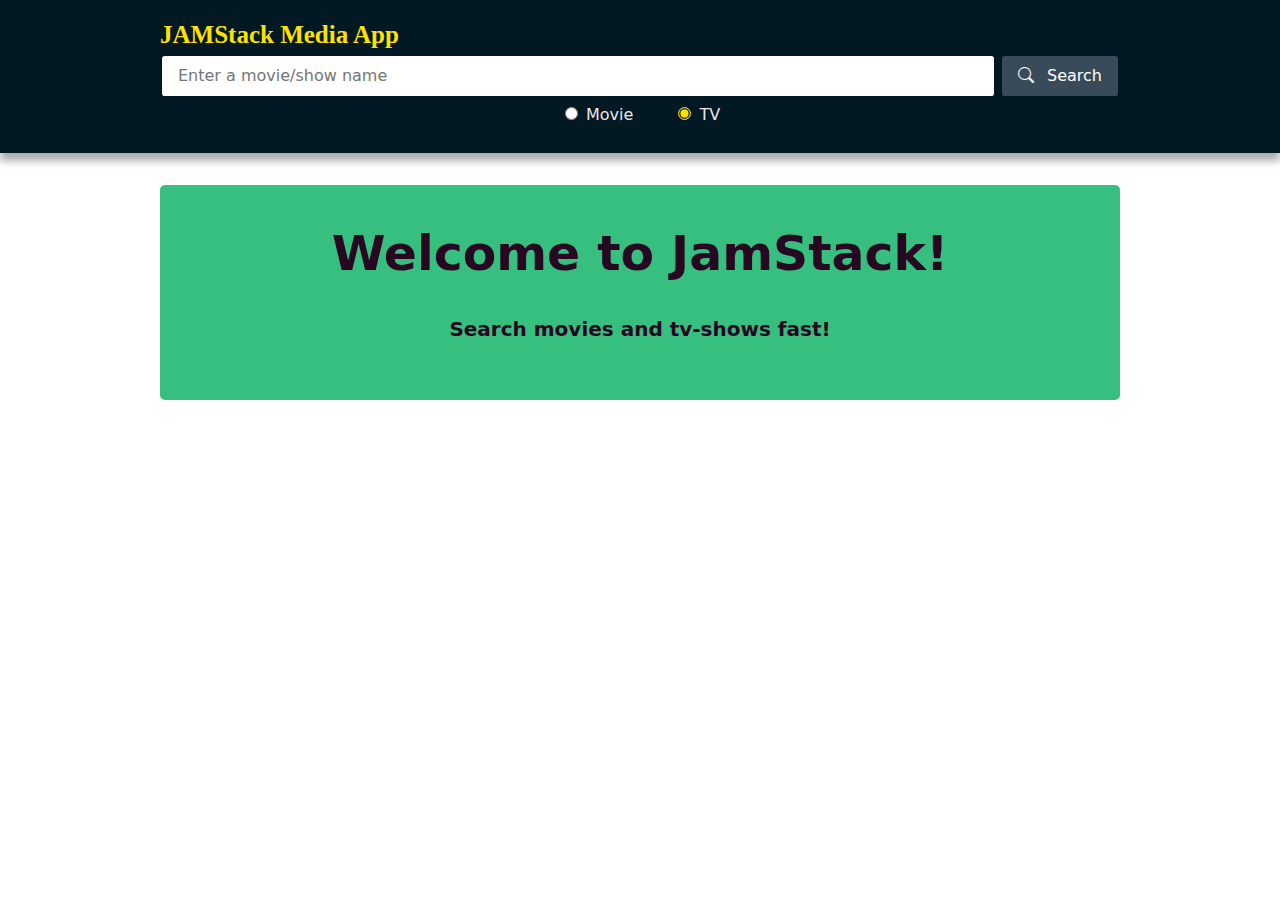
<file: index.html>
<!DOCTYPE html>
<html lang="en">
  <head>
    <meta charset="UTF-8" />
    <meta http-equiv="X-UA-Compatible" content="IE=edge" />
    <meta name="viewport" content="width=device-width, initial-scale=1.0" />
    <title>Search Movies & TV Shows</title>
    <link rel="stylesheet" href="./css/main.css" />
    <script src="./js/main.js" defer type="module"></script>
    <meta
      http-equiv="Content-Security-Policy"
      content="default-src  'self'; 
             img-src 'self' https://* *.themoviedb.org;
             script-src 'self' 'unsafe-inline';
             style-src 'self' 'unsafe-inline' *.googleapis.com *.jsdelivr.net;
             font-src 'self' fonts.gstatic.com *.jsdelivr.net;
             connect-src 'self' *.themoviedb.org;"
    />
  </head>

  <body id="main">
    <header class="header shadow-1">
      <div class="container">
        <h1 class="header--title">
          <a href="." class="header--title">JAMStack Media App</a>
        </h1>
        <section class="search-container">
          <form data-jamstack="form" class="search-form">
            <div class="search-form-input">
              <label
                for="movieField"
                class="visuallyHidden color-light"
                aria-hidden="true"
                >Movie</label
              >
              <input
                type="text"
                name="movieField"
                id="movieField"
                data-jamstack="search-input"
                class="nav__search__name form-item-expand"
                placeholder="Enter a movie/show name"
              />
            </div>
            <div class="search-form-submit">
              <button
                type="submit"
                class="btn btn--search form-item-expand"
                aria-label="Search"
              >
                <i class="bi bi-search search-form-icon"></i>
                Search
              </button>
            </div>
            <div class="search-form-filter">
              <!-- radio-btn-tv -->
              <fieldset class="search-form-filter">
                <legend class="visuallyHidden"></legend>

                <!-- radio-btn-movie -->
                <div>
                  <input
                    type="radio"
                    id="movie"
                    name="filter"
                    value="movie"
                    data-jamstack="search-movie"
                    class="search-form-radio"
                  />
                  <label class="color-light search-label" for="movie"
                    >Movie</label
                  >
                </div>

                <div>
                  <input
                    type="radio"
                    id="tv"
                    name="filter"
                    value="tv"
                    data-jamstack="search-tv"
                    class="search-form-radio"
                  />
                  <label class="color-light search-label" for="tv">TV</label>
                </div>
              </fieldset>
            </div>
          </form>
        </section>
      </div>
    </header>

    <main>
      <div class="container">
        <div
          class="message-container"
          id="message-container"
          data-jamstack="message"
        ></div>

        <div class="error-container" data-jamstack="error"></div>

        <div class="result-container" data-jamstack="result">
          <div class="pagination-container" data-jamstack="pagination"></div>

          <div class="result-header" data-jamstack="result-header"></div>

          <div class="pagination-container" data-jamstack="pagination"></div>
        </div>
      </div>
    </main>

    <footer></footer>
  </body>
</html>
</file>
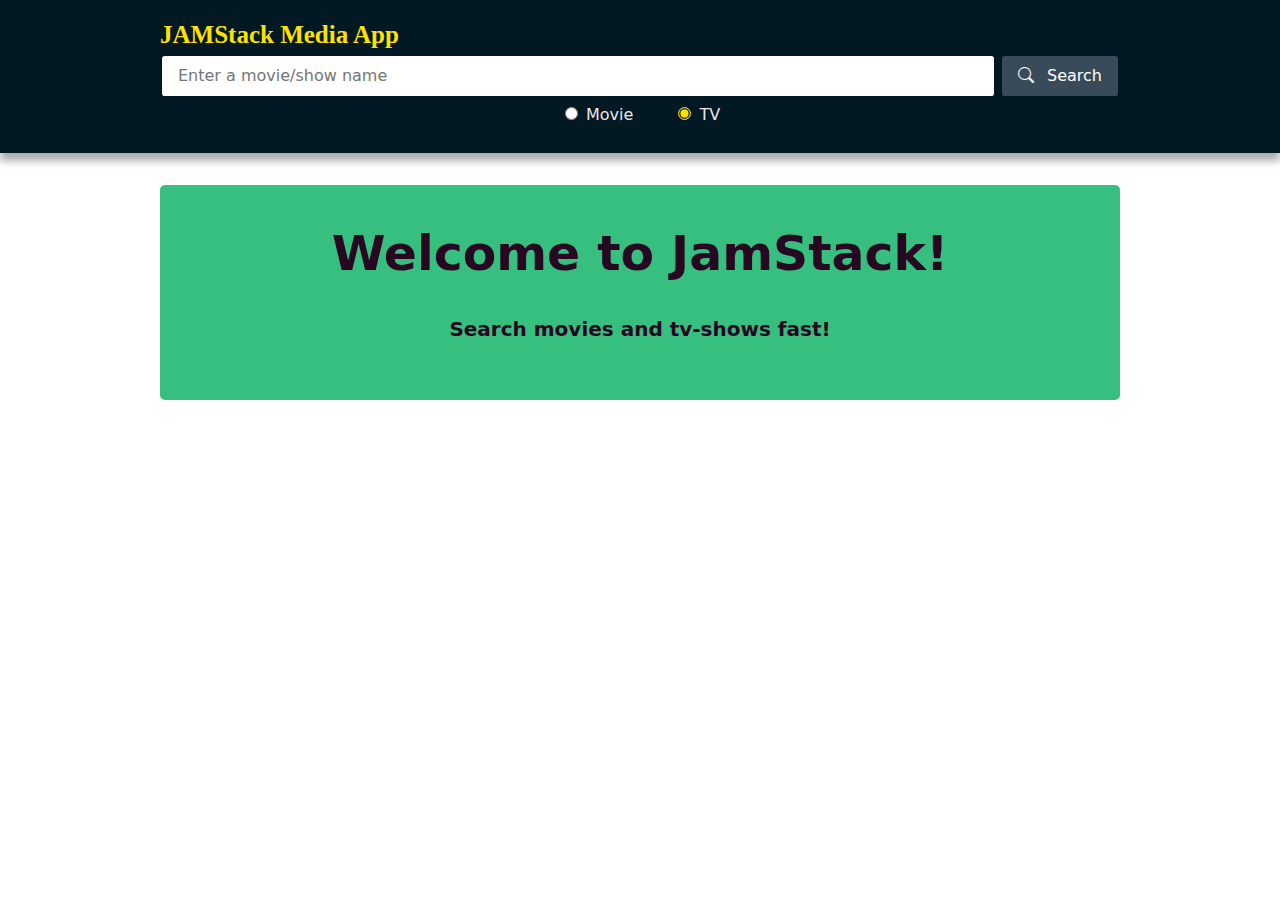
<file: credits.html>
<!DOCTYPE html>
<html lang="en">
  <head>
    <meta charset="UTF-8" />
    <meta http-equiv="X-UA-Compatible" content="IE=edge" />
    <meta name="viewport" content="width=device-width, initial-scale=1.0" />
    <meta
      http-equiv="Content-Security-Policy"
      content="default-src  'self'; 
           img-src 'self' https://* *.themoviedb.org;
           script-src 'self' 'unsafe-inline';
           style-src 'self' 'unsafe-inline' *.googleapis.com *.jsdelivr.net;
           font-src 'self' fonts.gstatic.com *.jsdelivr.net;
           connect-src 'self' *.themoviedb.org;"
    />
    <title>Cast Details</title>
    <link rel="stylesheet" href="./css/main.css" />
    <script src="./js/main.js" defer type="module"></script>
  </head>
  <body id="credits">
    <header class="header shadow-1">
      <div class="container">
        <h1 class="header--title">
          <a href="." class="header--title">JAMStack Media App</a>
        </h1>
        <section class="search-container">
          <form data-jamstack="form" class="search-form">
            <div class="search-form-input">
              <label
                for="movieField"
                class="visuallyHidden color-light"
                aria-hidden="true"
                >Movie</label
              >
              <input
                type="text"
                name="movieField"
                id="movieField"
                data-jamstack="search-input"
                class="nav__search__name form-item-expand"
                placeholder="Enter a movie/show name"
              />
            </div>
            <div class="search-form-submit">
              <button
                type="submit"
                class="btn btn--search form-item-expand"
                aria-label="Search"
              >
                <i class="bi bi-search search-form-icon"></i>
                Search
              </button>
            </div>
            <div class="search-form-filter">
              <!-- radio-btn-tv -->
              <fieldset class="search-form-filter">
                <legend class="visuallyHidden"></legend>
                <!-- radio-btn-movie -->
                <div>
                  <input
                    type="radio"
                    id="movie"
                    name="filter"
                    value="movie"
                    data-jamstack="search-movie"
                    class="search-form-radio"
                  />
                  <label class="color-light search-label" for="movie"
                    >Movie</label
                  >
                </div>
                <div>
                  <input
                    type="radio"
                    id="tv"
                    name="filter"
                    value="tv"
                    data-jamstack="search-tv"
                    class="search-form-radio"
                  />
                  <label class="color-light search-label" for="tv">TV</label>
                </div>
              </fieldset>
            </div>
          </form>
        </section>
      </div>
    </header>

    <main>
      <div class="container">
        <div
          class="message-container"
          id="message-container"
          data-jamstack="message"
        ></div>
        <div class="error-container" data-jamstack="error"></div>

        <div class="credit-result-container" data-jamstack="result">
          <div class="result-header" data-jamstack="result-header"></div>
        </div>
      </div>
    </main>
  </body>
</html>
</file>
<file: css/main.css>
@import url("https://cdn.jsdelivr.net/npm/bootstrap-icons@1.10.2/font/bootstrap-icons.css");

@import url("https://fonts.googleapis.com/css2?family=Bungee&family=Lato:ital,wght@0,400;0,700;1,400;1,700&display=swap");

/* Box sizing rules */
*,
*::before,
*::after {
  box-sizing: border-box;
}

/* Remove default margin */
h1,
h2,
h3,
h4,
h5,
h6,
p,
figure,
blockquote,
ul,
ol,
dl,
dd {
  margin: 0 0 1.5rem;
}

/* Remove list styles on ul, ol elements with a list role, which suggests default styling will be removed */
ul[role="list"],
ol[role="list"] {
  list-style: none;
}

/* Set core root defaults */
html:focus-within {
  scroll-behavior: smooth;
}

html {
  line-height: 1.5;
  font-family: Lato, system-ui, -apple-system, BlinkMacSystemFont, "Segoe UI",
    Oxygen, Ubuntu, Cantarell, "Open Sans", "Helvetica Neue", sans-serif;

  /* font-family: "Bungee", cursive; */
}

/* Set core body defaults */
body {
  min-height: 100vh;
  text-rendering: optimizeSpeed;
  line-height: 1.5;
  margin: 0;
  padding-bottom: 3rem;
}

/* A elements that don't have a class get default styles */
a {
  text-decoration-skip-ink: auto;
  color: #36bf7f;
}

a:hover,
a:focus {
  color: #d96666;
}

/* Make images easier to work with */
img,
picture,
svg {
  max-width: 100%;
  display: block;
}

svg {
  fill: currentColor;
}

svg:not(:root) {
  overflow: hidden;
}

/* Inherit fonts for inputs and buttons */
input,
button,
textarea,
select {
  font: inherit;
}

/* Remove all animations, transitions and smooth scroll for people that prefer not to see them */
@media (prefers-reduced-motion: reduce) {
  html:focus-within {
    scroll-behavior: auto;
  }

  *,
  *::before,
  *::after {
    animation-duration: 0.01ms !important;
    animation-iteration-count: 1 !important;
    transition-duration: 0.01ms !important;
    scroll-behavior: auto !important;
  }
}

:root {
  --bg-color: #021822;
  --bg-color-dark: #042331;
  --bg-color-light: #8bbed6;

  --text-color-light: #eee5e9;
  --text-color-dark: hsl(309, 70%, 9%);
  --text-color-dark-1: hsl(309, 70%, 19%);
  --accent-color: #fff;
  --accent-color: rgb(93, 93, 190);

  --color-yellow: hsl(53, 100%, 50%);
  accent-color: var(--color-yellow);
  --fav--color: hsl(208, 28%, 12%);

  --font-h1: 1.802rem;
  --font-h2: 1.602rem;
  --font-h3: 1.424rem;
  --font-h4: 1.266rem;
  --font-h5: 1.125rem;
  --font-h6: 1rem;
  --font-small: 0.889rem;

  --high--popularity: #a21b1b;
  --medium-popularity: #0c5f0c;
  --low-popularity: #174fa7;
  --no-popularity: #3e3e3e;
}

.visuallyHidden:not(:focus):not(:active) {
  position: absolute;
  width: 1px;
  height: 1px;
  margin: -1px;
  border: 0;
  padding: 0;
  white-space: nowrap;
  overflow: hidden;
  clip-path: inset(100%);
  clip: rect(00 0 0);
}

body {
  color: var(--text-color-dark);
  display: flex;
  flex-direction: column;
}

main {
  flex: 1;
}

.shadow-1 {
  box-shadow: 0 0.5rem 0.5rem #0005;
}

.container {
  max-width: min(60em, 80%);
  margin: 0 auto;
}

.link-dark {
  text-decoration-skip-ink: auto;
  color: var(--text-color-dark);
}

.link-dark:hover,
.link-dark:focus {
  color: var(--text-color-dark-1);
}

input[type="radio"] {
  /* width: 1.25em;
  height: 1.25em; */
}

fieldset {
  border: 0;
  display: flex;
}

.font-h1 {
  font-size: var(--font-h1);
}
.font-h2 {
  font-size: var(--font-h2);
}
.font-h3 {
  font-size: var(--font-h3);
}
.font-h4 {
  font-size: var(--font-h4);
}
.font-h5 {
  font-size: var(--font-h5);
}
.font-h6 {
  font-size: var(--font-h6);
}

.clean--margin {
  margin: 0;
  padding: 0;
}

.message-container {
  margin-top: 2rem;
  background-color: #36bf7f;
  width: 100%;
  border-radius: 0.25em;
  padding: 2rem;
  font-size: var(--font-h5);
}
.error-container {
  margin-top: 2rem;
  background-color: #d96666;
  width: 100%;
  border-radius: 0.25em;
  padding: 2rem;
  font-size: var(--font-h5);
}
.message-container:empty {
  display: none;
}
.error-container:empty {
  display: none;
}

/* 
#############################
#############################
#############################
            HEADER
#############################
#############################
############################# 
*/

.header {
  background-color: var(--bg-color);
  position: sticky;
  z-index: 1;
  top: 0;
  padding: 1rem;
}

.header--title,
.header--title:hover,
.header--title:focus-visible {
  display: inline-block;
  text-align: center;
  font-family: "Bungee";
  font-size: var(--font-h4);
  color: var(--color-yellow);
  text-decoration: none;
  margin: 0;
  padding: 0;
}

.search-container {
  width: 100%;
  text-align: center;
}

.search-form {
  min-width: 100%;
  display: flex;

  flex-direction: row;
  flex-wrap: wrap;
  justify-content: center;
  align-content: center;
}

.search-form-input {
  flex-basis: 15em;
  flex-grow: 1;
  flex-shrink: 1;
  font-size: var(--font-h6);
}

.search-form-submit {
  margin-left: 0.25rem;
  align-self: center;
  text-align: center;
  font-size: var(--font-h6);
}

.search-form-icon {
  padding-right: 0.5rem;
}

.btn {
  display: inline-block;
  padding: 0.55em 1.5em 0.5em;
  background-color: #394a59;
  border: 0.125rem solid #394a59;
  color: #fff;
  border-radius: 0.25em;
  text-decoration: none;

  cursor: pointer;
  font-family: inherit;
  font-size: inherit;
}

.btn:hover,
.btn:focus-visible {
  background-color: #597f8d;
  border-color: #597f8d;
}

.btn-navigation {
  padding: 0.2rem;
  background-color: var(--text-color-dark);
  color: var(--text-color-light);
  border: 0.0625rem solid var(--text-color-dark);
  border-radius: 0.2em;
}

.btn-navigation__large {
  padding-left: 0.5rem;
  padding-right: 0.5rem;
}

.pagination-active {
  color: yellow;
}

.search-form-filter {
  flex: 100%;
  font-size: var(--font-h6);

  display: flex;
  justify-content: center;
  flex-wrap: nowrap;
  gap: 2.5rem;
}

.nav__search__name {
  display: inline-block;
  width: 100%;
  justify-self: stretch;
}

.form-item-expand {
  padding: 0.5rem 1rem;
  border-radius: 0.3em;
  border: 0.125em solid var(--bg-color);
}

.color-light {
  color: var(--text-color-light);
}

.color-dark {
  color: var(--text-color-dark);
}

.search-label {
  display: inline-block;
}

.search-form-radio {
  /* padding: 2rem; */
  color: var(--accent-color);
}

.result-container {
  margin-top: 3rem;
}

/* 
##########################
##########################
##########################
      MOVIE/TV SHOW 
##########################
##########################
########################## 
*/

.show-container {
  list-style-type: none;
  margin: 0 auto;
  padding: 0;

  display: grid;
  grid-template-columns: repeat(1, minmax(0, 1fr));

  gap: 0.5rem;
}

.show-card {
  margin: 0;
  border: 0;

  position: relative;
  border: 0.125rem solid var(--bg-color-dark);
  border-radius: 0.25em;

  display: flex;
  flex-direction: column;
  flex-wrap: nowrap;
  gap: 0.5rem;
}

.show-image {
  display: block;
  object-fit: fill;
  overflow: hidden;
  height: auto;
  width: auto;
  /* object-fit: fill; */
  aspect-ratio: 500 / 750;
  /* object-position: ; */
}

.show-name {
  font-size: var(--font-h4);
  font-weight: bold;

  margin-top: 1rem;
  margin-left: 1rem;
  margin-right: 1rem;
}

.show-overview {
  margin: 1rem;
  font-size: var(--font-h6);
  flex: 1;
}

.show-air-date {
  margin-top: auto;
  margin-left: 1rem;
  margin-bottom: 1rem;
  font-size: var(--font-small);
}

.show-card-btn {
  display: inline-block;
  margin-top: auto;
  margin-left: 1rem;
  margin-bottom: 1rem;
}

.show-card-btn:hover {
  color: var(--text-color-light);
}

.icon-color {
  color: var(--fav--color);
  display: inline-block;
  font-size: 1.75rem;
}

.show-rating {
  background-color: var(--fav--color);
  padding-left: 0.5rem;
  padding-right: 0.5rem;
  border: 0.125em solid var(--fav--color);
  color: var(--text-color-light);
  border-radius: 0.25em;
  position: absolute;
  top: 1rem;
  left: 1rem;
}

/* 
##########################
##########################
##########################
      CREDITS CARD
##########################
##########################
########################## 
*/

.credit-container {
  margin: 0;
  padding: 0;
  display: grid;
  /* grid-template-columns: repeat(3, 1fr); */
  grid-template-columns: repeat(2, minmax(0, 1fr));
  gap: 0.5rem;
}

.credits-show-name {
  margin-top: 2rem;
  font-size: var(--font-h4);
  background-color: var(--text-color-dark-1);
  color: var(--text-color-light);
  padding: 1rem;
  border-radius: 0.25em;
}
.credits-header {
  margin-top: 2rem;
  font-size: var(--font-h2);
}

.credits-card {
  margin: 0;
  border: 0;
  display: flex;
  flex-direction: column;
  position: relative;
  border: 0.125rem solid var(--bg-color-dark);
  border-radius: 0.25em;
  overflow-wrap: break-word;
  /* overflow: hidden; */
}

.credit-result-container {
  /* display: grid; */
  /* grid-template-columns: repeat(2, 1fr); */
  /* gap: 1rem; */
}

.credit-image {
  object-fit: fill;
  aspect-ratio: 500 / 750;
}

.credit__name {
  font-size: var(--font-h6);
  padding: 0.5rem;
  margin: 0;
}

.credit__character {
  padding: 0.5rem;
  margin: 0;
  font-size: var(--font-small);
  margin-bottom: 1rem;
  flex: 1;
}

.credit__popularity {
  padding: 0.5rem;

  margin-top: auto;
  /* flex: 1; */
  font-size: var(--font-small);
}

.credit__popularity__score {
  display: inline-block;
  color: var(--text-color-light);

  padding-left: 0.5rem;
  padding-right: 0.5rem;
  border-radius: 0.25em;
}

.credit__popularity__score--high {
  background-color: var(--high--popularity);
}

.credit__popularity__score--medium {
  background-color: var(--medium-popularity);
}

.credit__popularity__score--low {
  background-color: var(--low-popularity);
}

.credit__popularity__score--na {
  background-color: var(--no-popularity);
}

.pagination-container {
  display: flex;
  gap: 0.65rem;
  justify-content: center;
  margin: 2rem;
}

.welcome--message {
  text-align: center;
}

.welcome--message {
  text-align: center;
}
/* 
############################
############################
############################

MEDIA QUERIES

############################
############################
############################ */

@media only screen and (min-width: 40em) {
  :root {
    --font-h1: 2.488rem;
    --font-h2: 2.074rem;
    --font-h3: 1.728rem;
    --font-h4: 1.44rem;
    --font-h5: 1.2rem;
    --font-h6: 1rem;
    --font-small: 0.833rem;
  }

  .show-container {
    grid-template-columns: repeat(2, 1fr);
  }
  .credit-container {
    grid-template-columns: repeat(4, minmax(0, 1fr));
  }
  .search-form {
    /* row-gap: 1rem; */
  }

  .header--title,
  .header--title:hover,
  .header--title:focus-visible {
    color: var(--color-yellow);
  }
}

@media only screen and (min-width: 60em) {
  :root {
    --font-h1: 3.052rem;
    --font-h2: 2.441rem;
    --font-h3: 1.953rem;
    --font-h4: 1.563rem;
    --font-h5: 1.25rem;
    --font-h6: 1rem;
    --font-small: 0.8rem;
  }

  .show-container {
    grid-template-columns: repeat(4, 1fr);
    /* grid-template-columns: repeat(4, minmax(min-content, max-content)); */
  }
  .credit-container {
    grid-template-columns: repeat(6, minmax(0, 1fr));
  }
}
</file>
